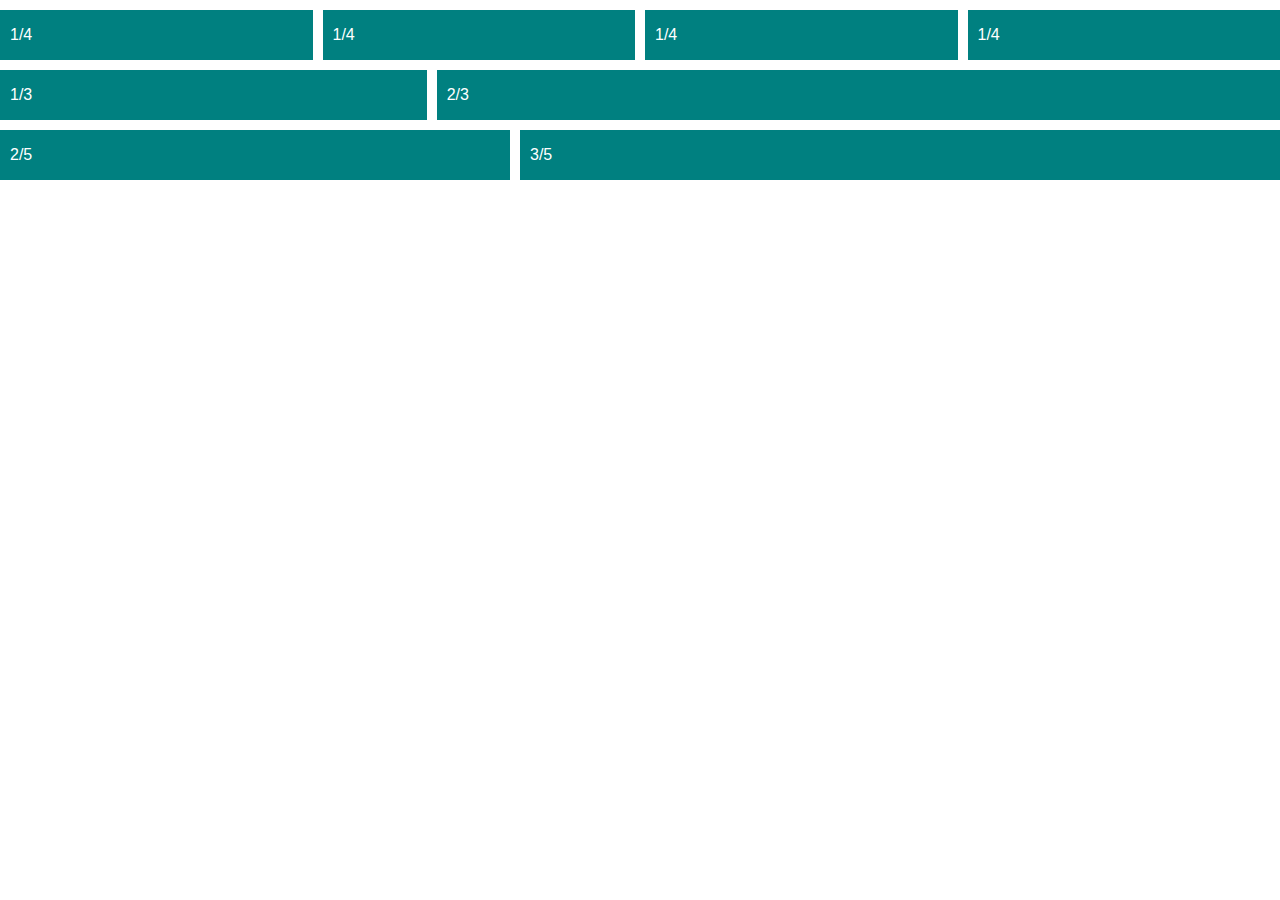
<file: FLEXible_Columns/index.html>
<!DOCTYPE html>
<html lang="en">
<head>
    <meta charset="UTF-8">
    <meta http-equiv="X-UA-Compatible" content="IE=edge">
    <meta name="viewport" content="width=device-width, initial-scale=1.0">
    <link rel="stylesheet" href="style.css">
    <title>FLEX-ible Columns</title>
</head>
<body>
    
    <div class="row">
        <div class="col">1/4</div>
        <div class="col">1/4</div>
        <div class="col">1/4</div>
        <div class="col">1/4</div>
    </div>
    
    <div class="row">
        <div class="col">1/3</div> 
        <div class="col-2">2/3</div>
    </div>
    
    <div class="row">
        <div class="col-2">2/5</div>
        <div class="col-3">3/5</div>
    </div>
    
    <!-- <div class="row">
        <div class="col">1/10</div>
        <div class="col-2">1/5</div>
        <div class="col">1/10</div>
        <div class="col-3">3/10</div>
        <div class="col">1/10</div>
        <div class="col-2">2/5</div>
        <div class="col">1/10</div>
    </div> -->





    
</body>
</html>
</file>
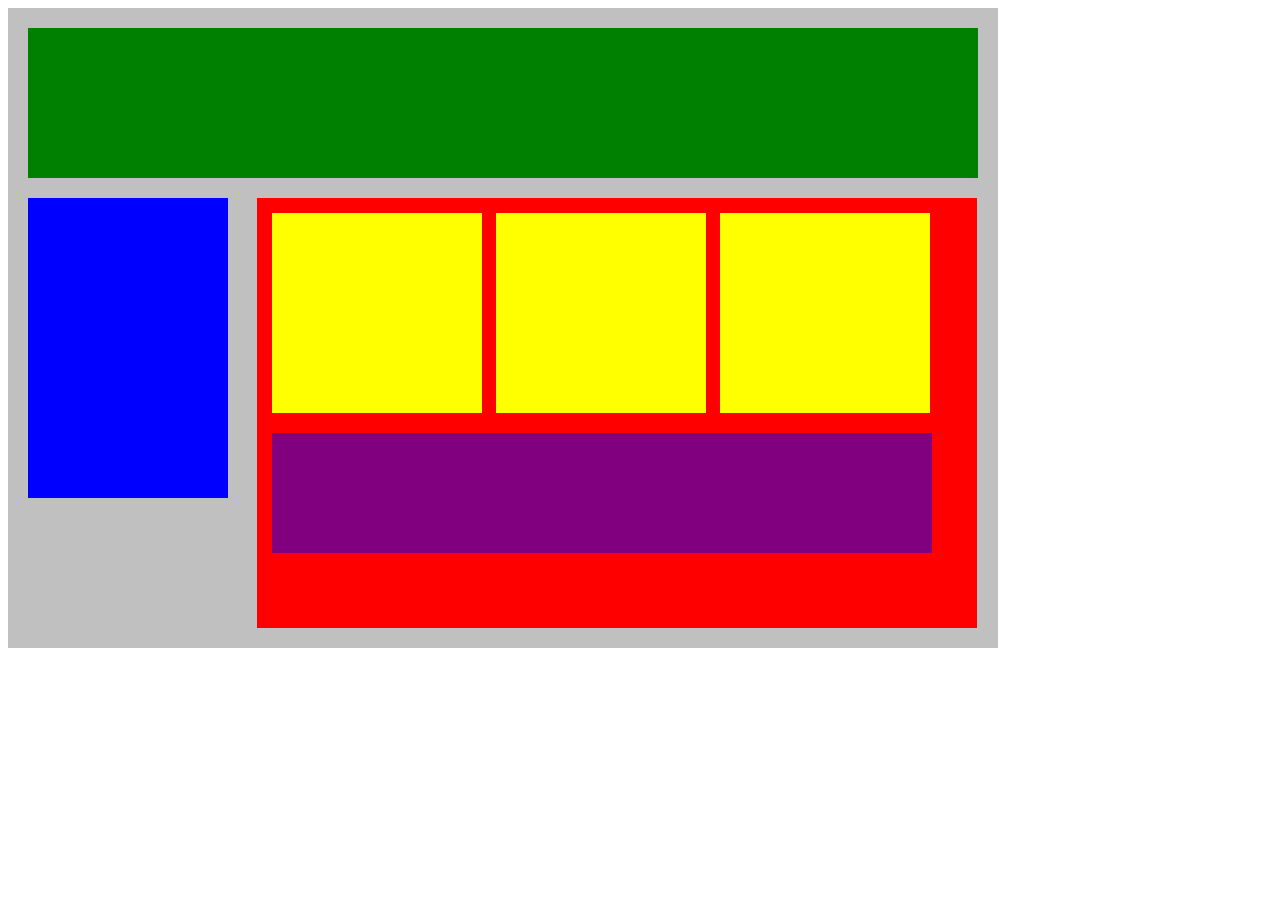
<file: plotting_our_blocks/index.html>
<!DOCTYPE html>
<html lang="en">
<head>
    <title>Position Practice</title>
    <link rel="stylesheet" type="text/css" href="style.css">
</head>
<body>
    <div class="container">
        <!-- These are the contents in the container -->
        <div class="top-nav"></div>
        <!-- But this is below the topnav, inline block -->
        <div class="side-nav"></div>
        <div class="main">
            <!-- These are four contents in the main -->
            <!-- inline block the subcontect, block the ad -->
            <div class="sub-content"></div>
            <div class="sub-content"></div>
            <div class="sub-content"></div>
            <div id="advertisement"></div>

        </div>
    </div>
</body>
</html>
</file>
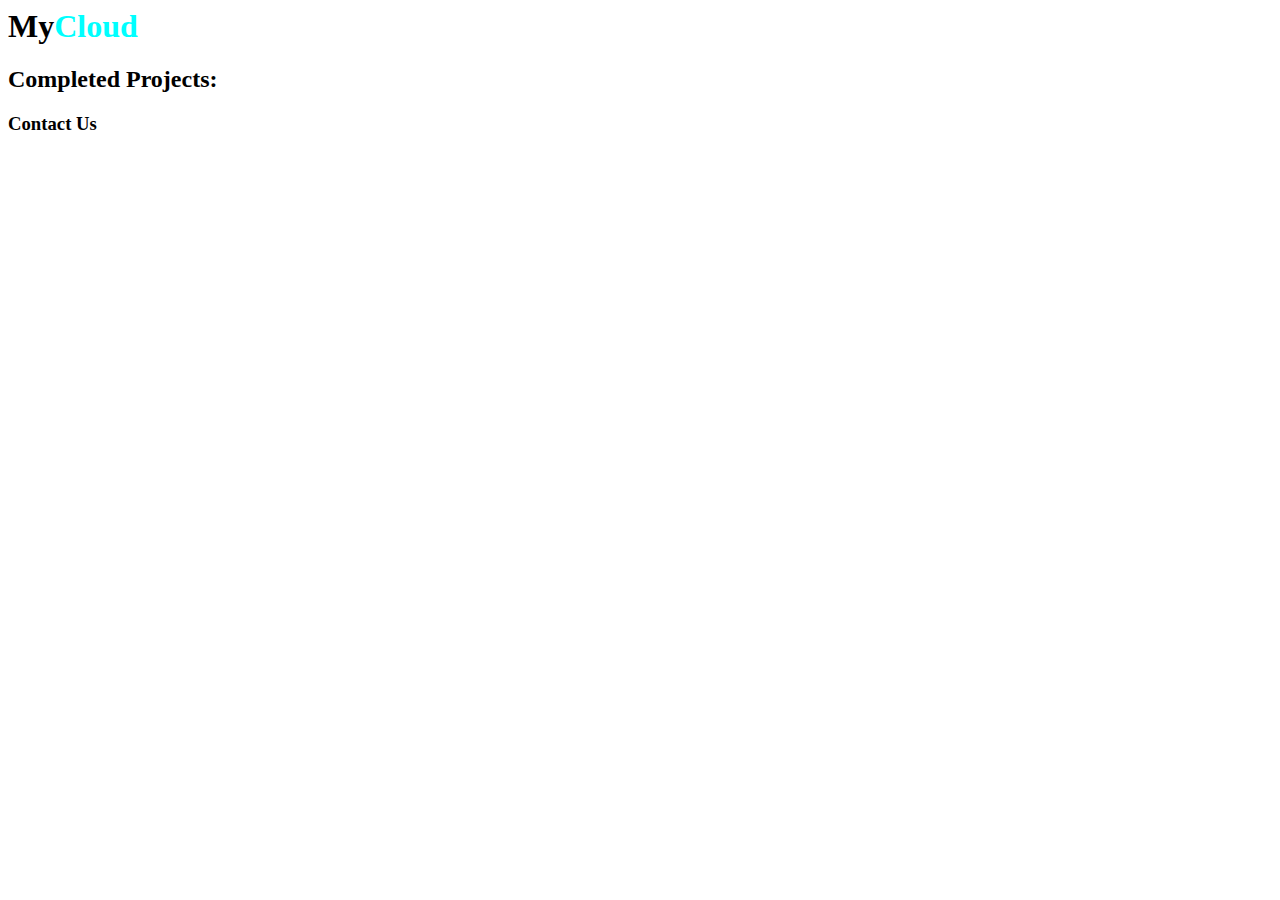
<file: html_text_styling.html>
<DOCTYPE! html>
<html>
    <head>
    <title>Text Styling</title>
    <link href="C:\Users\Howard\Documents\Coding Dojo\html\html_text_styling.css" rel="stylesheet" type="text/css">
    </head>

        <h1>My<span style="color: cyan;">Cloud</span></h1>

        <h2>Completed Projects:</h2>

        <h3>Contact Us</h3>

</html>
</file>
<file: FLEXible_Columns/style.css>
* {
    margin: 0;
    padding: 0;
    font-family: Arial, Helvetica, sans-serif;
}

.row {
    display: flex;
    gap: 10px;
}

.col {
    background-color: teal;
    flex: 1;
    color: white;
    margin-top: 10px;
    height: 50px;
    display: flex;
    padding-left: 10px;
    /* justify-content: center; */
    align-items: center;
}

.col-2 {
    background-color: teal;
    flex: 2;
    color: white;
    margin-top: 10px;
    height: 50px;
    padding-left: 10px;
    display: flex;
    align-items: center;
}

.col-3 {
    background-color: teal;
    flex: 3;
    color: white;
    margin-top: 10px;
    height: 50px;
    padding-left: 10px;
    display: flex;
    align-items: center;
}

/* .first {
    margin-left: 0;
}

.last {
    margin-right: 0;
} */
</file>
<file: plotting_our_blocks/style.css>
.container{
    /* 950px includes the sidenav and main with the left and right margin */
    /* does NOT include the padding */
    width: 950px;
    background-color: silver;
    margin: 0px auto;
    position: absolute;
    padding: 20px 20px;
}
.top-nav {
    height: 150px;
    background-color: green;
    margin: 0px 0px 20px auto;
}
.side-nav {
    height: 300px;
    width: 200px;
    /* margin order is up, right, down, left */
    margin: 0px 25px 0px 0px auto; 
    background-color: blue;
    display: inline-block;
    
}
.main {
    /* needs to be aligned to the right */
    height: 400px;
    width: 700px;
    margin: 0px 0px 0px 25px;
    padding: 15px 10px;
    background-color: red;
    display: inline-block;
    vertical-align: top;
}
.sub-content {
    height: 200px;
    width: 210px;
    margin: 0px 5px auto;
    background-color: yellow;
    display: inline-block;
    vertical-align: top;
}
#advertisement {
    height: 120px;
    width: 660px;
    margin: 20px 5px;
    background-color: purple;
    display: block;
    
}
</file>
